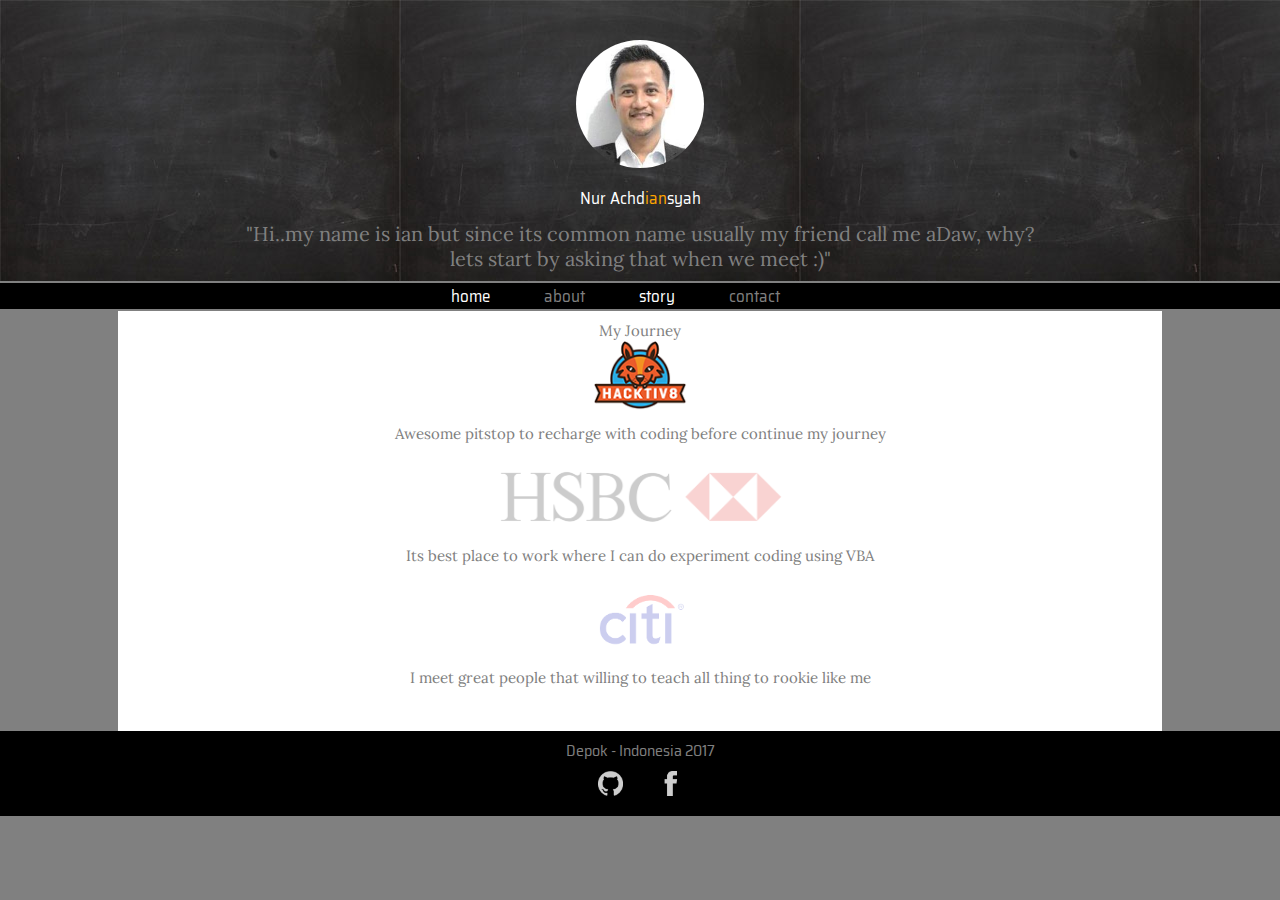
<file: index.html>
<!DOCTYPE html>
<html>
<head>
	<title>Nur Achdiansyah</title>
	<link href="https://fonts.googleapis.com/css?family=Saira+Semi+Condensed" rel="stylesheet"> 
	<link href="https://fonts.googleapis.com/css?family=Lora" rel="stylesheet"> 
	<link href="style.css" type="text/css" rel="stylesheet" >
</head>

<body>
	<header>
		<img id="mypic" src="img/mypic.jpg" />
		<div id="myname">Nur Achd<span>ian</span>syah</div>	
		
				
		
		<p id="shortstory">
		"Hi..my name is ian but since its common name usually my friend call me aDaw, why?  <br />
		lets start by asking that when we meet :)"
		</p>
		
		<nav>
			<ul>
				<li>
					<a id="nav1" href="index.html">home</a>
				</li>
				<li>
					<a id="nav2" href="about.html">about</a>
				</li>
				<li>
					<a id="nav1" href="story.html">story</a>
				</li>
				<li>
					<a id="nav2" href="contact.html">contact</a>
				</li>
			</ul>
        </nav>
		
	</header>
	
	<main>
		<p>My Journey</p>
		<img id="work3" src="img/hactiv8_logo.png" /> <br />
			<p>Awesome pitstop to recharge with coding before continue my journey </p> <br />
		<img id="work2" src="img/hsbc_logo.png" /> <br />
			<p>Its best place to work where I can do experiment coding using VBA </p> <br />
		<img id="work1" src="img/citi_logo.png" /> <br />
			<p>I meet great people that willing to teach all thing to rookie like me </p> <br />
		
		
	</main>
		
	<footer>
		<div>Depok - Indonesia 2017</div>
		<div id="mylinks">		
			<a href="https://github.com/nach9" target="_blank"><img src="img/github.png"></a>
			<a href="https://www.facebook.com/achdiansyah" target="_blank"><img src="img/facebook.png"></a>
		</div>
	</footer>	
	
</body>
</html>
</file>
<file: style.css>
* {
    margin: 0px;
    padding: 0px;
}

body{
	background-color:grey;
	
}

header{
	margin-top:40px;
	font-family:'Saira Semi Condensed', sans-serif;
	background-image:url('img/blackboard.jpg');
	color:grey;
	text-align:center;
	font-size:17px;	
	margin: 0px 0px 0px 0px;	
	background-color:white;
}

#myname {
	margin-top:10px;		
	word-spacing:0px;
	color:white;
}

#myname span {
	color:orange;
}

#alname{	
	color:darkgrey;
	letter-spacing:9px;
	font-weight:bold;
}


#mypic{
	margin-top:40px;
	border-radius:100%;
	height: 15%;
    width: 10%;
}

#shortstory{
	margin-top:10px;
	font-family:Lora;
	font-size:20px;
}
	
nav {
    float: center;    
    margin-top: 10px;   
	border-width:2px 0px 2px 0px;
	border-color:grey;
	border-style:solid;
	background-color:black;
	
}

nav li {
 list-style: none;
 display: inline-block;
 margin-right: 50px;
}

nav li a {    
    text-decoration: none;
}	

#nav1 {
	color: white;
}

#nav2 {
	color: grey;
}

main{
	font-family:Lora;
	font-size:15px;	
	margin: auto;
	text-align:center;
    width: 80%;
    background-color:white;
    padding: 10px;
	height:400px;
	overflow-y:scroll;
	color:grey;
}


footer{
	padding-top:20px;
	background-color:black;
	text-align:center;
	font-family:'Saira Semi Condensed', sans-serif;
	color:grey;
	height:20px;
	line-height: 0px;
}

#mylinks{
	background-color:black;
}

#mylinks img {
	width: 25px;
	padding: 20px 16px;
}

#work1 , #work2 , #work3  {    
    height:70px;
	padding-bottom:10px;
}	

#work1 , #work2  {    
    opacity:0.2;
}
</file>
